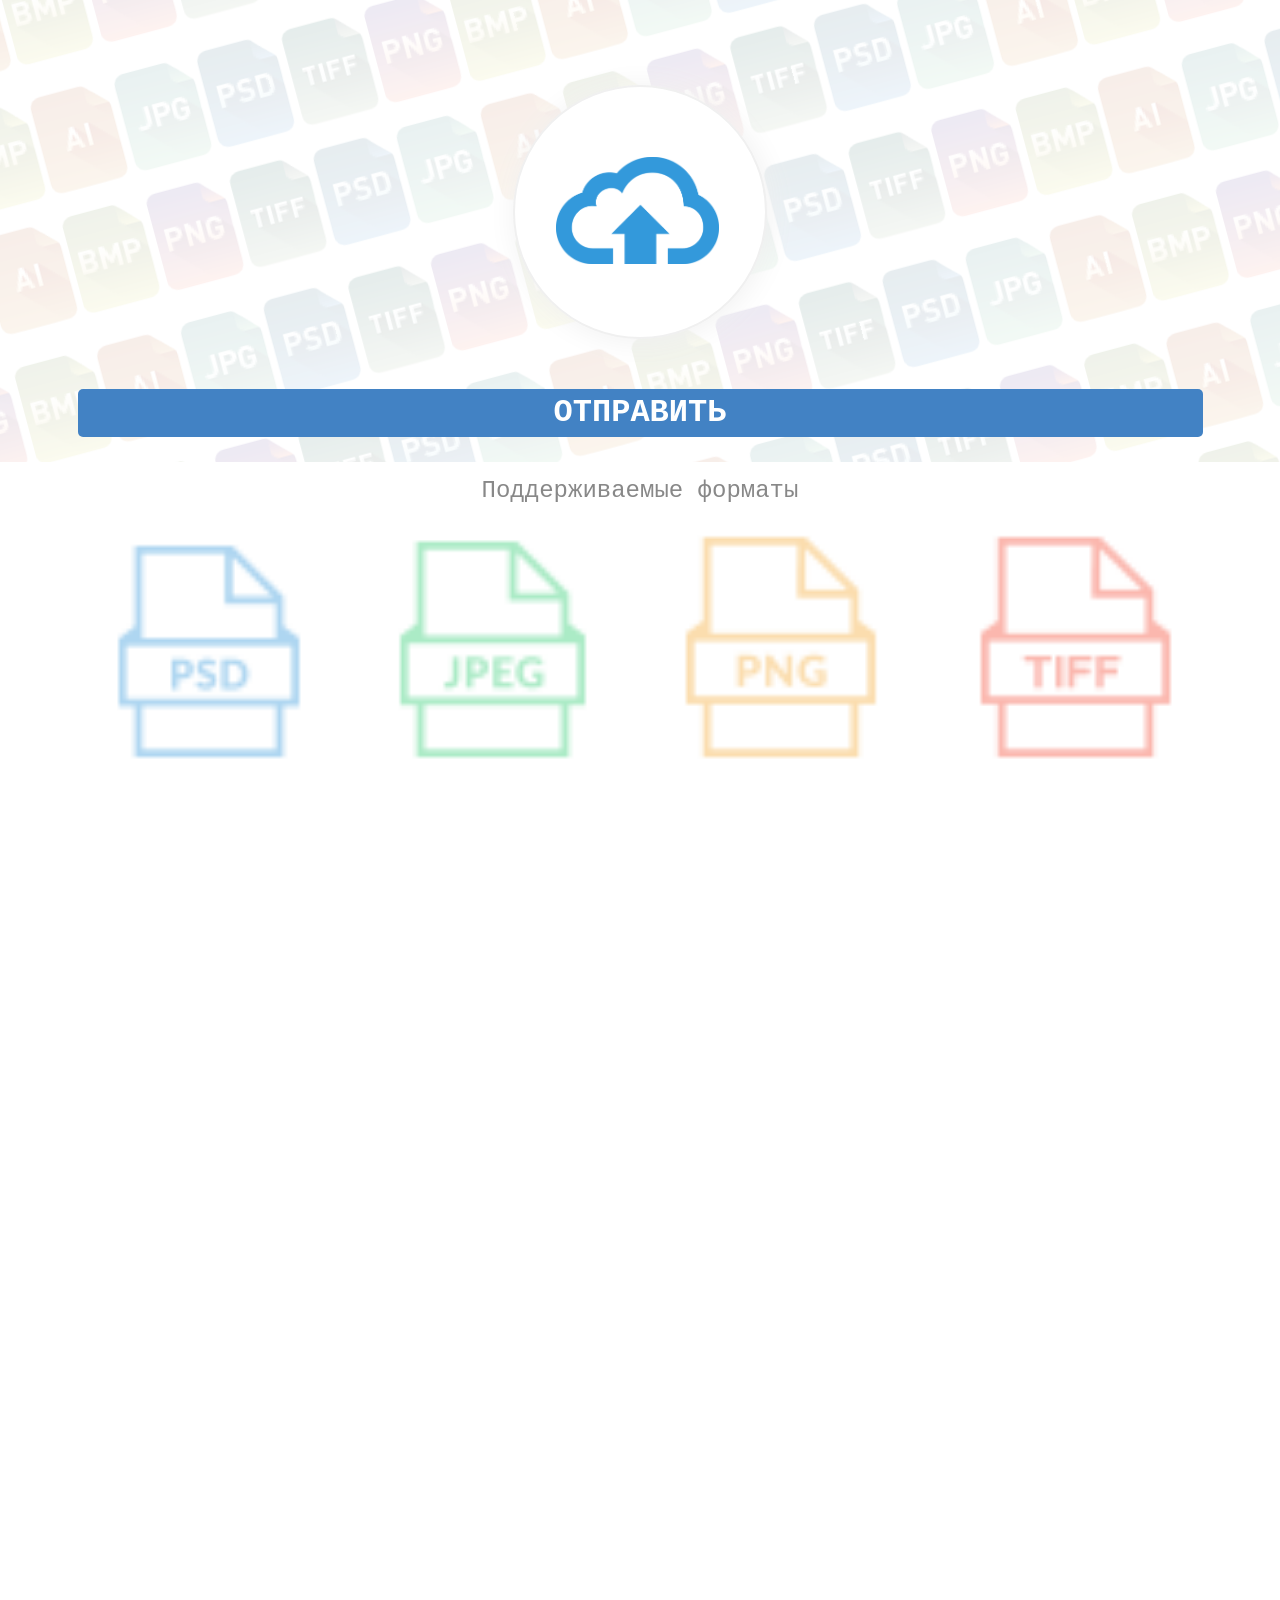
<file: PHP/uploadPageForPalapaWS/index.html>
<!DOCTYPE html>
<html>
<head>
	<meta charset="UTF-8">
	<title>Upload</title>
	<meta name="viewport" content="width=device-width, initial-scale=1">
	<style>
		*{margin: 0;padding: 0;}
		html,body{
			width: 100px;height: 100px;
			min-width: 100%;min-height: 100%;
		}
		body::before{
		  content: "";
		  position: fixed;
		  width: 200%;
		  height: 200%;
		  top: -50%;
		  left: -50%;
		  z-index: -1;
		  background: url('[data-uri]') 0 0 repeat;
		  -webkit-transform: rotate(-15deg);
		  -moz-transform: rotate(-15deg);
		  -ms-transform: rotate(-15deg);
		  -o-transform: rotate(-15deg);
		  transform: rotate(-15deg);
		}
		body{
			background-color: #fff;
			position: relative;
		}
		form{
			padding: 15px;
			position: relative;
		}
		label[for="iChoice"]{
			display: block;
			width: 250px;
			height: 250px;
			margin: 70px auto 0 auto;
			border: 2px solid #f0f0f0;
			border-radius: 100%;
			box-shadow: 2px 2px 30px #f0f0f0;
			font-size: 0;
			overflow: hidden;
			background: #fff url('[data-uri]') 47% 49% no-repeat;
			background-size: 65%;
		}
		label[for="iSubmit"]{
			display: block;
			border-radius: 5px;
			background-color: #4282c4;
			color: #FFF;
			text-align: center;
			text-transform: uppercase;
			font-family: monospace;
			font-weight: bold;
			width: 90%;
			font-size: 2rem;
			height: 3rem;
			line-height: 3rem;
			border: none;
			margin: 50px auto 10px auto;
		}
		input{
			display: none;
		}
		p{
			background: #fff url('[data-uri]') 50% 40px no-repeat;
			background-size: contain;
			text-align: center;
			color: #888;
			font-family: monospace;
			font-size: 1.5rem;
			padding-top: 15px;
			padding-bottom: 12000px;
			margin-bottom: -11850px;
			overflow: hidden;
		}
	</style>
</head>
<body>
<form enctype="multipart/form-data" action="upload.php" method="POST">
	<input id="iChoice" type="file" name="userfile[]" multiple><label for="iChoice"></label>
  <input id="iSubmit" type="submit" value="отправить"/><label for="iSubmit">отправить</label>
</form>
<p>Поддерживаемые форматы</p>
</body>
</html>
</file>
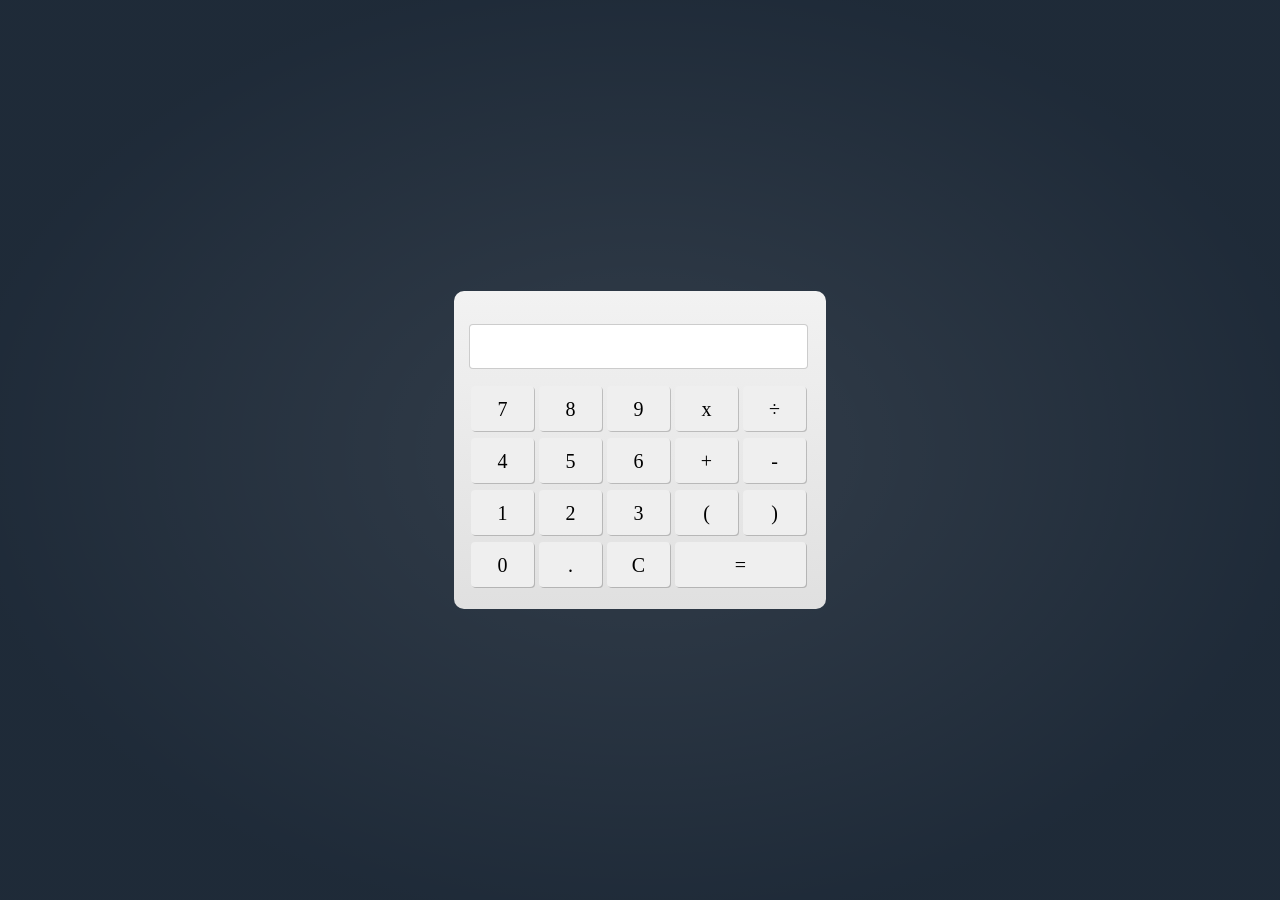
<file: JS/simple_calculator.html>
<!DOCTYPE html>
<html>
<head>
	<meta charset="UTF-8">
	<title>Simple calculator</title>
	<style>
		*{margin: 0; padding: 0;}
		html,body{width: 300px; height: 300px; min-width: 100%; min-height: 100%; position: relative; font-size: 16px;}
		body{background: #1c2836 radial-gradient(ellipse, rgba(255,255,255,0.1) 0%, rgba(255,255,255,0.01) 75%) no-repeat;}
		main{position: absolute; top: 50%; left: 50%; margin-right: -50%; transform: translate(-50%, -50%); padding: 15px; border-radius: 10px; background: linear-gradient(to bottom, #f2f2f2, #e0e0e0);}
			input[type="text"]{display: block; border-radius: 4px; width: calc(100% - 3px); height: 45px; line-height: 100%; padding: 0 10px; margin-bottom: 15px; border: none; outline: none; box-sizing: border-box;font-size: inherit; border: 1px solid rgba(0,0,0,0.2); text-align: right;}
			input[type="text"]:focus{outline: none}
			td{width: 63px; padding-right: 3px; height: 45px; padding-bottom: 5px;}
			button{width: 100%; height: 100%; border-radius: 4px; text-align: center; line-height: 100%; border: none; font-size: 20px; font-family: Roboto; box-shadow: 1px 1px rgba(0,0,0,0.2)}
			button:focus{outline: none;}
			button:active{box-shadow: inset 0px 0px 4px 0px rgba(0,0,0,0.5);}
			#result:empty{display: inline-block;}
	</style>
</head>
<body style="background-color: rgb(28, 40, 54);">
	<main>
		<form>
		<output id="result"></output>
		<input type="text" name="expression" id="expression" value="" pattern="[-+*/\.\d\(\)]+" autofocus="autofocus" autocomplete="off" onkeydown="return validate(this);" onkeyUP="return validate(this);">
		<table>
			<tbody>
				<tr>
					<td><button type="button" onClick="document.getElementsByName('expression')[0].value+='7'">7</button></td>
					<td><button type="button" onClick="document.getElementsByName('expression')[0].value+='8'">8</button></td>
					<td><button type="button" onClick="document.getElementsByName('expression')[0].value+='9'">9</button></td>
					<td><button type="button" onClick="document.getElementsByName('expression')[0].value+='*'">x</button></td>
					<td><button type="button" onClick="document.getElementsByName('expression')[0].value+='/'">÷</button></td>
				</tr>
				<tr>
					<td><button type="button" onClick="document.getElementsByName('expression')[0].value+='4'">4</button></td>
					<td><button type="button" onClick="document.getElementsByName('expression')[0].value+='5'">5</button></td>
					<td><button type="button" onClick="document.getElementsByName('expression')[0].value+='6'">6</button></td>
					<td><button type="button" onClick="document.getElementsByName('expression')[0].value+='+'">+</button></td>
					<td><button type="button" onClick="document.getElementsByName('expression')[0].value+='-'">-</button></td>
				</tr>
				<tr>
					<td><button type="button" onClick="document.getElementsByName('expression')[0].value+='1'">1</button></td>
					<td><button type="button" onClick="document.getElementsByName('expression')[0].value+='2'">2</button></td>
					<td><button type="button" onClick="document.getElementsByName('expression')[0].value+='3'">3</button></td>
					<td><button type="button" onClick="document.getElementsByName('expression')[0].value+='('">(</button></td>
					<td><button type="button" onClick="document.getElementsByName('expression')[0].value+=')'">)</button></td>
				</tr>
				<tr>
					<td><button type="button" onClick="document.getElementsByName('expression')[0].value+='0'">0</button></td>
					<td><button type="button" onClick="document.getElementsByName('expression')[0].value+='.'">.</button></td>
					<td><button type="button" onClick="document.getElementsByName('expression')[0].value=''">C</button></td>
					<td colspan="2"><button type="submit" id="res" onClick="return false">=</button></td>
				</tr>
			</tbody>
		</table>
		</form>
	</main>
</body>
<script>
'use strict';
let bodyStyles = document.getElementsByTagName('body')[0].style;
let firstStyle = 'background: #1c2836 radial-gradient(ellipse, rgba(255,255,255,0.1) 0%, rgba(255,255,255,0.01) 75%) no-repeat;';
let secondStyle = "background: #fff url('[data-uri]') repeat;";


document.addEventListener('keydown', (event) => {
  if(event.keyCode == 66){
  	if (bodyStyles.backgroundColor == 'rgb(28, 40, 54)') {
  		bodyStyles.cssText = secondStyle;
  		document.getElementsByTagName('main')[0].style.boxShadow = '0 0 20px rgba(0,0,0,0.5)';
  	}else{
  		bodyStyles.cssText = firstStyle;
  		document.getElementsByTagName('main')[0].style.boxShadow = '';
  	}
  }
});

// Проверка корректности введённого выражения
function validate(input) { 
    let value = input.value; 
    let rep = /[\!@\?\№_\=#$%^&;":'a-zA-Zа-яА-Я]/; 
    if (rep.test(value)) { 
        value = value.replace(rep, ''); 
        input.value = value; 
    } 
}

var calcTimer = setInterval(function(){
	result.value = Calculate(expression.value);
}, 3000);

function Calculate(equation){
	return simpleCalculate(removingBrackets(equation));
}

var equationPattern = "/[\*|\/]?[\+|\-]?\d+\.?\d*/";
function simpleCalculate(equation){
	if(equation.indexOf(equationPattern)){
	let parts = equation.match(/[\*|/]?[\+|-]?\d+\.?\d{0,}/g);
	var result=0;
	if(parts.length){
		// Умножение и деление
		for (var ends = parts.length, i = 0, j = 0; i < ends; i++) {
			j = i - 1;
			if(parts[i][0] == '*' && j >=0){
				parts[i] = parseFloat(parts[j]) * parseFloat(parts[i].substr(1));
				parts[j] = 0;
			}else if(parts[i][0] == '/' && j >=0){
				parts[i] = parseFloat(parts[j]) / parseFloat(parts[i].substr(1));
				parts[j] = 0;
			}
		}// Сложение
		for (var ends = parts.length, i = 0; i < ends; i++) {
			result = parseFloat(result) + parseFloat(parts[i]);
		}
	}
		return result;
	}else{
		return 'Введите выражение';
	}
}

function removingBrackets(equation){
	while(/[(|)]/.test(equation)){
		let bracketParts = equation.match(/\({1}[\d\.\-\+*/]+\){1}/);

		let bracketPartsStart = bracketParts.index;
		let bracketPartsEnd = bracketPartsStart + bracketParts[0].length;
		
		bracketParts = simpleCalculate(bracketParts[0].substr(1, bracketParts[0].length - 2));

		equation = equation.substr(0,bracketPartsStart) + bracketParts + equation.substr(bracketPartsEnd);

//		console.log("По итогу имеем строку - " + equation);
//		console.log("Выражение начинается на " + bracketPartsStart);
//		console.log("Выражение заканичивается " + bracketPartsEnd);
//		console.log("Выражение под скобками " + bracketParts);

	}
	return equation;
}
</script>
</html>
</file>
